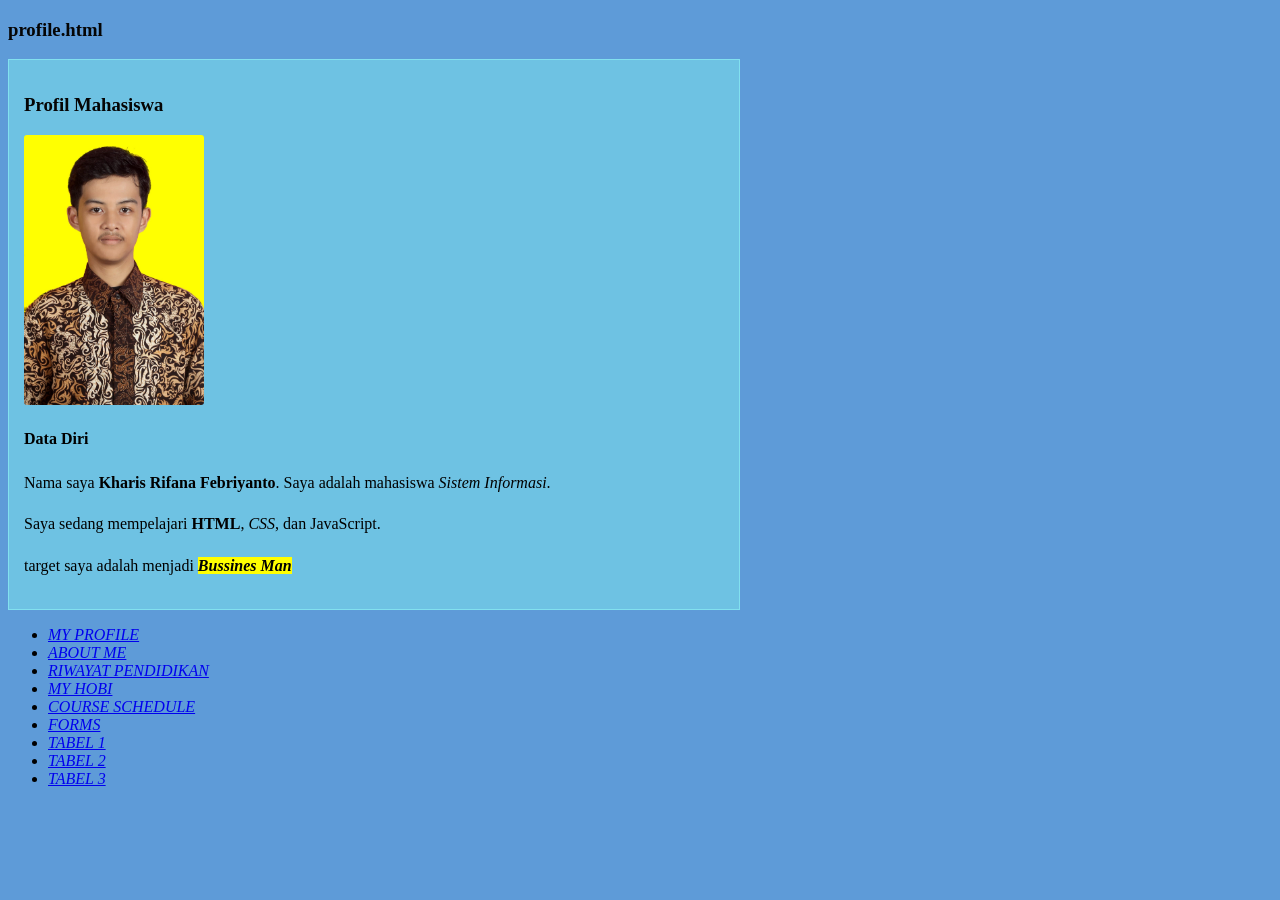
<file: index.html>
<!DOCTYPE html>
<html lang="id">
<head>
    <meta charset="UTF-8">
    <title>Profil Mahasiswa</title>

    <link rel="stylesheet" href="style.css">
</head>
<body>

    <h3>profile.html</h3>

    <div class="profil">
        <h3>Profil Mahasiswa</h3>

        <img src="foto.jpeg" alt="Foto Mahasiswa">

        <h4>Data Diri</h4>

        <p>
            Nama saya <b>Kharis Rifana Febriyanto</b>.
            Saya adalah mahasiswa <i>Sistem Informasi</i>.
        </p>

        <p>
            Saya sedang mempelajari <b>HTML</b>,
            <i>CSS</i>, dan JavaScript.
        </p>
        <p>target saya adalah menjadi <i><mark><b>Bussines Man</b></mark></p>
    </div>
    <div>
        <ul>
            <li><a href="index.html">MY PROFILE</a></li>
            <li><a href="aboutme.html"> ABOUT ME</a></li>
            <li><a href="educations.html"> RIWAYAT PENDIDIKAN</a></li>
            <li><a href="hobbies.html">MY HOBI</a></li>
            <li><a href="course-schedule.html"> COURSE SCHEDULE</a></li>
            <li><a href="forms.html">FORMS</a></li>
            <li><a href="table1.html">TABEL 1</a></li>
            <li><a href="table2.html">TABEL 2</a></li>
            <li><a href="table3.html">TABEL 3</a></li>
        </ul>
    </div>

</body>
</html>
</file>
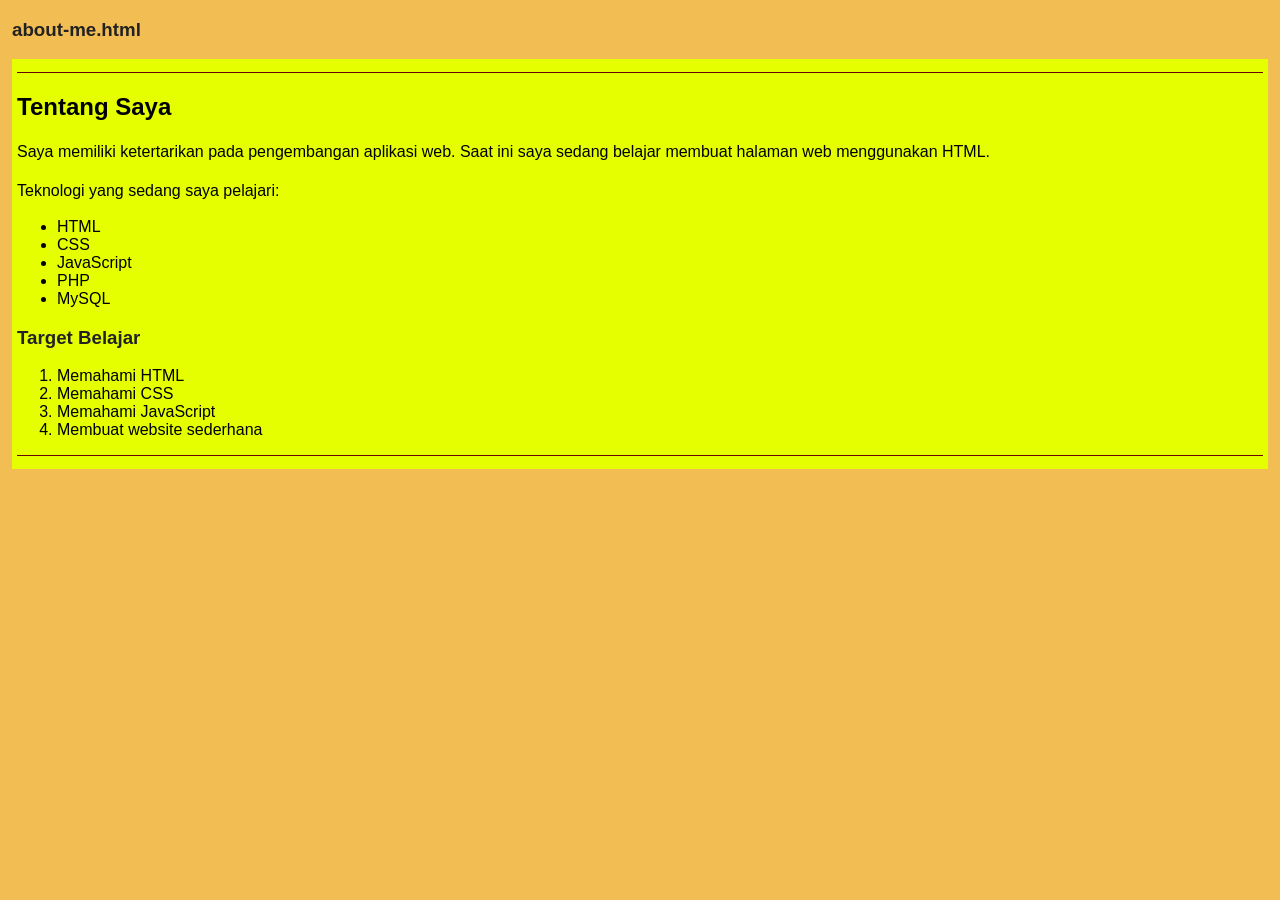
<file: aboutme.html>
<!DOCTYPE html>
<html lang="id">
<head>
    <meta charset="UTF-8">
    <meta name="viewport" content="width=device-width, initial-scale=1.0">
    <title>Tentang Saya</title>

    <link rel="stylesheet" href="aboutme.css">
</head>
<body>

    <h3>about-me.html</h3>

    <div class="konten">
        <hr>

        <h2>Tentang Saya</h2>

        <p>
            Saya memiliki ketertarikan pada pengembangan aplikasi web.
            Saat ini saya sedang belajar membuat halaman web menggunakan HTML.
        </p>

        <p>Teknologi yang sedang saya pelajari:</p>

        <ul>
            <li>HTML</li>
            <li>CSS</li>
            <li>JavaScript</li>
            <li>PHP</li>
            <li>MySQL</li>
        </ul>

        <h3>Target Belajar</h3>

        <ol>
            <li>Memahami HTML</li>
            <li>Memahami CSS</li>
            <li>Memahami JavaScript</li>
            <li>Membuat website sederhana</li>
        </ol>

        <hr>
    </div>

</body>
</html>
</file>
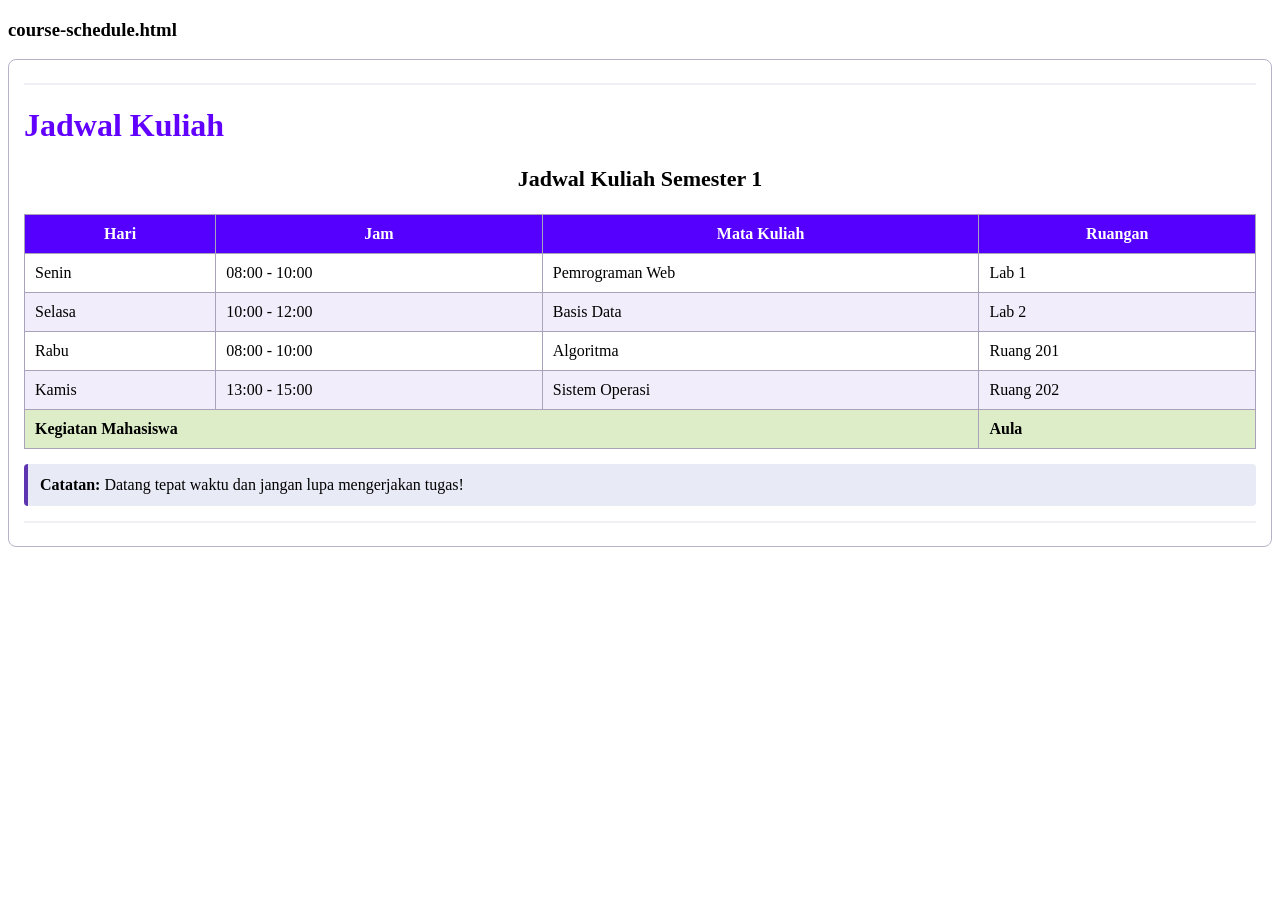
<file: course-schedule.html>
<!DOCTYPE html>
<html lang="id">
<head>
    <meta charset="UTF-8">
    <meta name="viewport" content="width=device-width, initial-scale=1.0">
    <title>Jadwal Kuliah</title>

    <link rel="stylesheet" href="course-schedule.css">
</head>
<body>

    <h3 class="nama-file">course-schedule.html</h3>

    <div class="container">

        <hr>

        <h1>Jadwal Kuliah</h1>

        <p class="deskripsi">
            Jadwal Kuliah Semester 1
        </p>

        <table>
            <thead>
                <tr>
                    <th>Hari</th>
                    <th>Jam</th>
                    <th>Mata Kuliah</th>
                    <th>Ruangan</th>
                </tr>
            </thead>

            <tbody>
                <tr>
                    <td>Senin</td>
                    <td>08:00 - 10:00</td>
                    <td>Pemrograman Web</td>
                    <td>Lab 1</td>
                </tr>

                <tr>
                    <td>Selasa</td>
                    <td>10:00 - 12:00</td>
                    <td>Basis Data</td>
                    <td>Lab 2</td>
                </tr>

                <tr>
                    <td>Rabu</td>
                    <td>08:00 - 10:00</td>
                    <td>Algoritma</td>
                    <td>Ruang 201</td>
                </tr>

                <tr>
                    <td>Kamis</td>
                    <td>13:00 - 15:00</td>
                    <td>Sistem Operasi</td>
                    <td>Ruang 202</td>
                </tr>

                <tr class="kegiatan">
                    <td colspan="3">
                        Kegiatan Mahasiswa
                    </td>
                    <td>Aula</td>
                </tr>
            </tbody>
        </table>

        <div class="catatan">
            <b>Catatan:</b>
            Datang tepat waktu dan jangan lupa mengerjakan tugas!
        </div>

        <hr>

    </div>

</body>
</html>
</file>
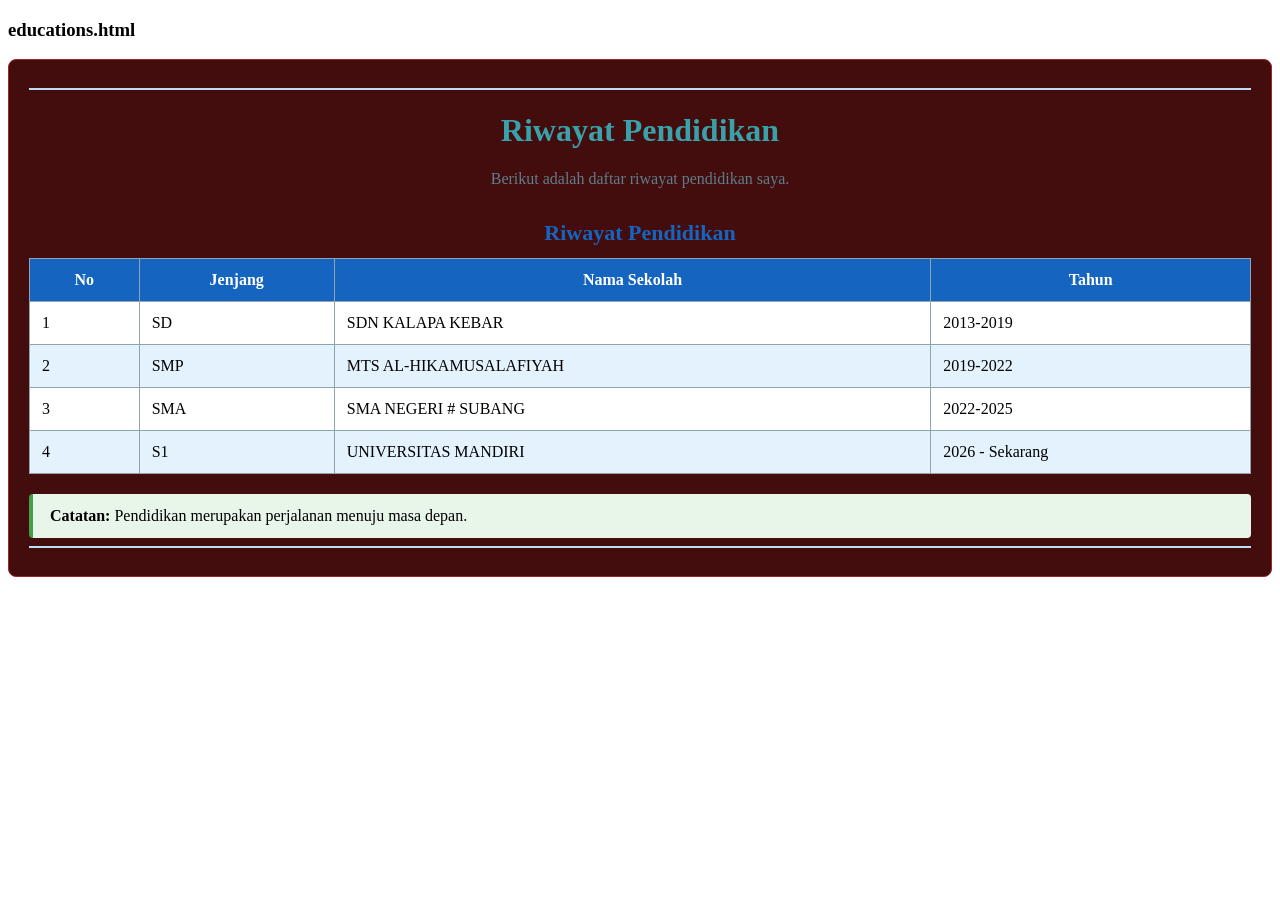
<file: educations.html>
<!DOCTYPE html>
<html lang="id">
<head>
    <meta charset="UTF-8">
    <meta name="viewport" content="width=device-width, initial-scale=1.0">
    <title>Riwayat Pendidikan</title>

    <link rel="stylesheet" href="educations.css">
</head>
<body>

    <h3 class="nama-file">educations.html</h3>

    <div class="container">

        <hr>

        <h1>Riwayat Pendidikan</h1>

        <p class="deskripsi">
            Berikut adalah daftar riwayat pendidikan saya.
        </p>

        <table>
            <caption>Riwayat Pendidikan</caption>

            <thead>
                <tr>
                    <th>No</th>
                    <th>Jenjang</th>
                    <th>Nama Sekolah</th>
                    <th>Tahun</th>
                </tr>
            </thead>

            <tbody>
                <tr>
                    <td>1</td>
                    <td>SD</td>
                    <td>SDN KALAPA KEBAR</td>
                    <td>2013-2019</td>
                </tr>

                <tr>
                    <td>2</td>
                    <td>SMP</td>
                    <td>MTS AL-HIKAMUSALAFIYAH</td>
                    <td>2019-2022</td>
                </tr>

                <tr>
                    <td>3</td>
                    <td>SMA</td>
                    <td>SMA NEGERI # SUBANG</td>
                    <td>2022-2025</td>
                </tr>

                <tr>
                    <td>4</td>
                    <td>S1</td>
                    <td>UNIVERSITAS MANDIRI</td>
                    <td>2026 - Sekarang</td>
                </tr>
            </tbody>
        </table>

        <div class="catatan">
            <p><b>Catatan:</b> Pendidikan merupakan perjalanan menuju masa depan.</p>
        </div>

        <hr>

    </div>

</body>
</html>
</file>
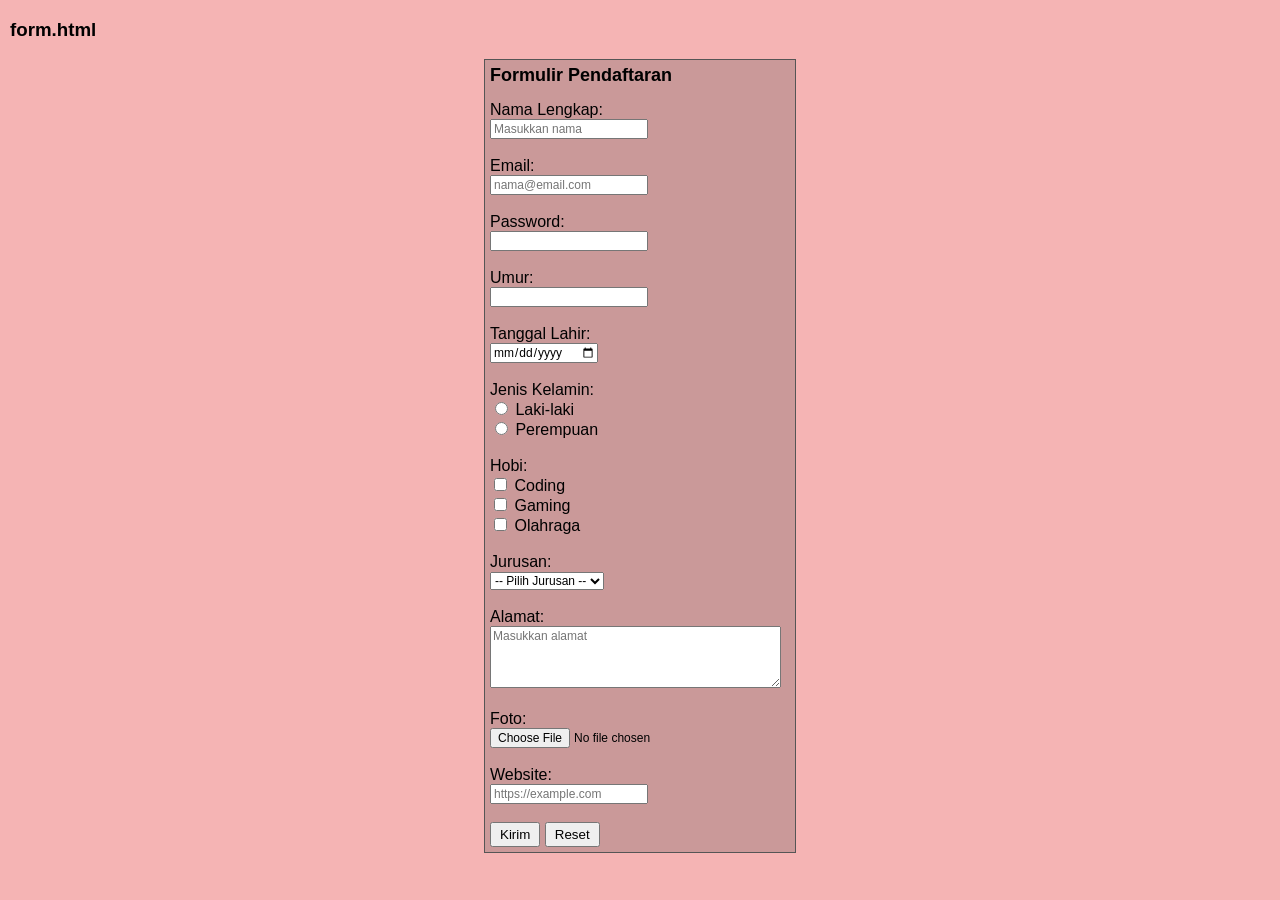
<file: forms.html>
<!DOCTYPE html>
<html lang="id">
<head>
    <meta charset="UTF-8">
    <meta name="viewport" content="width=device-width, initial-scale=1.0">
    <title>Formulir Pendaftaran</title>

    <link rel="stylesheet" href="forms.css">
</head>
<body>

    <h3>form.html</h3>

    <div class="container">
        <h2>Formulir Pendaftaran</h2>

        <form>
            <label>Nama Lengkap:</label><br>
            <input type="text" placeholder="Masukkan nama"><br><br>

            <label>Email:</label><br>
            <input type="email" placeholder="nama@email.com"><br><br>

            <label>Password:</label><br>
            <input type="password"><br><br>

            <label>Umur:</label><br>
            <input type="number"><br><br>

            <label>Tanggal Lahir:</label><br>
            <input type="date"><br><br>

            <label>Jenis Kelamin:</label><br>
            <input type="radio" name="gender" value="Laki-laki">
            Laki-laki<br>
            <input type="radio" name="gender" value="Perempuan">
            Perempuan<br><br>

            <label>Hobi:</label><br>
            <input type="checkbox" name="hobi" value="Coding"> Coding<br>
            <input type="checkbox" name="hobi" value="Gaming"> Gaming<br>
            <input type="checkbox" name="hobi" value="Olahraga"> Olahraga<br><br>

            <label>Jurusan:</label><br>
            <select>
                <option>-- Pilih Jurusan --</option>
                <option>Sistem Informasi</option>
                <option>Informatika</option>
                <option>Manajemen</option>
            </select><br><br>

            <label>Alamat:</label><br>
            <textarea rows="4" placeholder="Masukkan alamat"></textarea><br><br>

            <label>Foto:</label><br>
            <input type="file"><br><br>

            <label>Website:</label><br>
            <input type="url" placeholder="https://example.com"><br><br>

            <button type="submit">Kirim</button>
            <button type="reset">Reset</button>
        </form>
    </div>

</body>
</html>
</file>
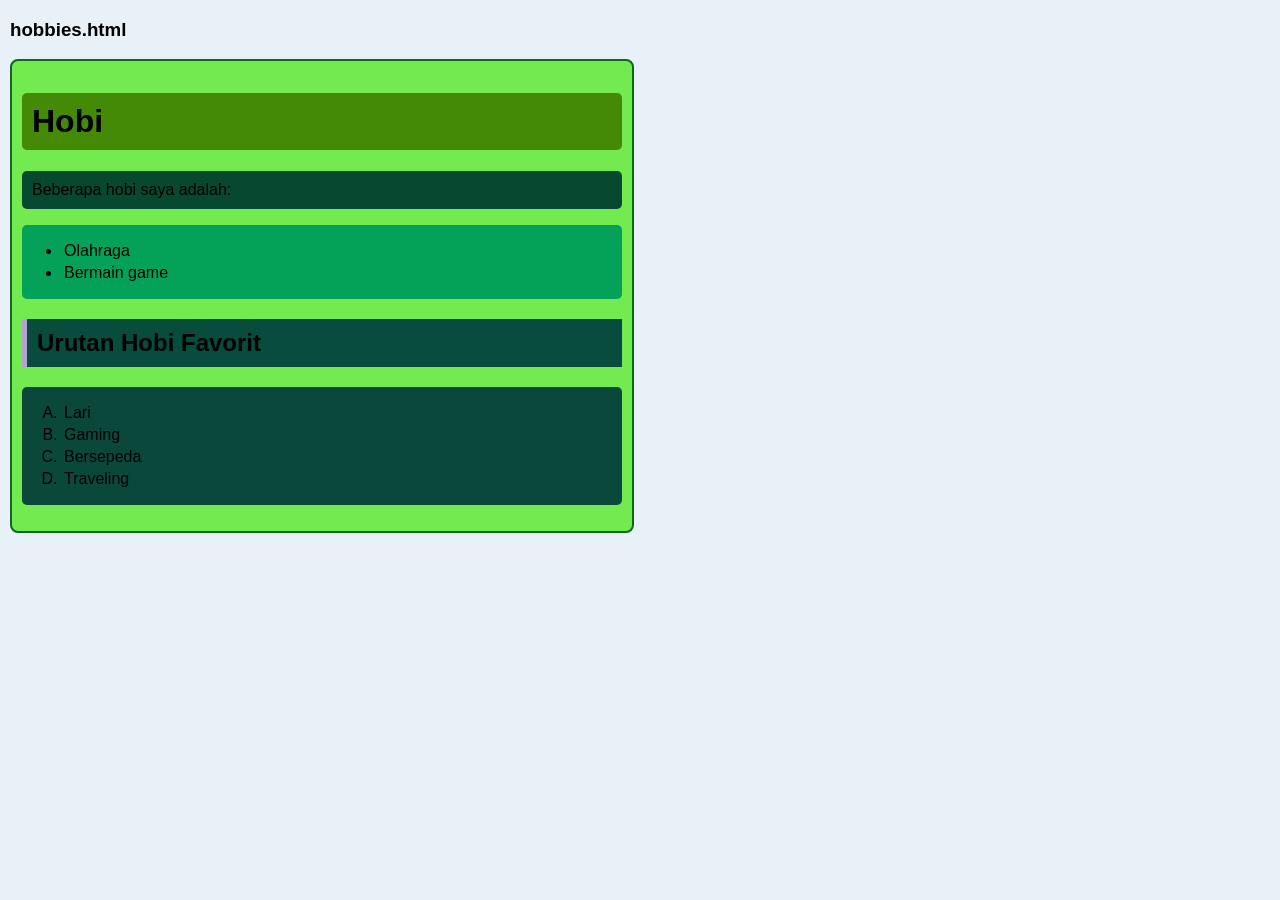
<file: hobbies.html>
<!DOCTYPE html>
<html lang="id">
<head>
    <meta charset="UTF-8">
    <meta name="viewport" content="width=device-width, initial-scale=1.0">
    <title>Hobi Saya</title>

    <link rel="stylesheet" href="hobbies.css">
</head>
<body>

    <h3 class="nama-file">hobbies.html</h3>

    <div class="container">

        <h1>Hobi</h1>

        <p>Beberapa hobi saya adalah:</p>

        <ul>
            <li>Olahraga</li>
            <li>Bermain game</li>
        </ul>

        <h2>Urutan Hobi Favorit</h2>

        <ol type="A">
            <li>Lari</li>
            <li>Gaming</li>
            <li>Bersepeda</li>
            <li>Traveling</li>
        </ol>

    </div>

</body>
</html>
</file>
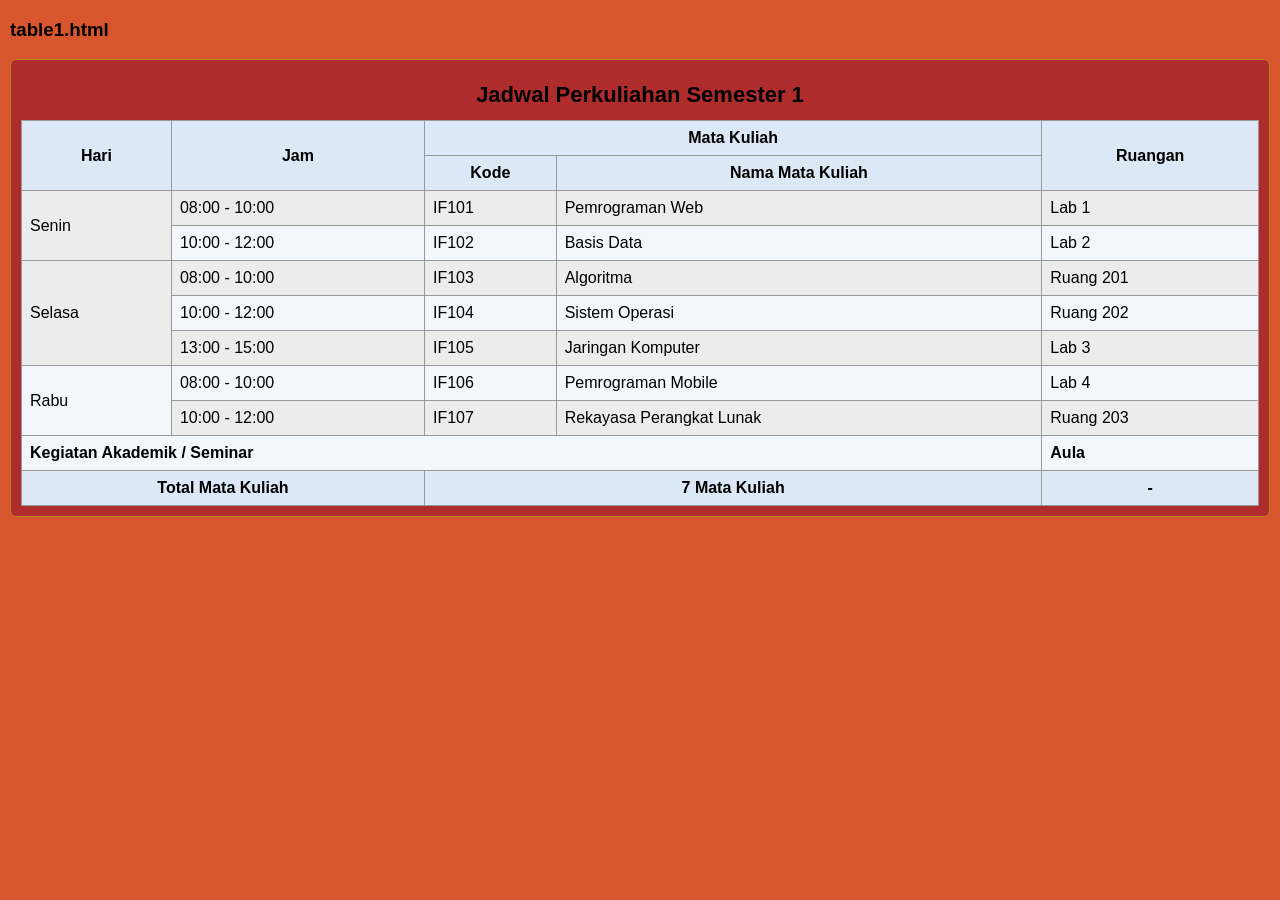
<file: table1.html>
<!DOCTYPE html>
<html lang="id">
<head>
    <meta charset="UTF-8">
    <meta name="viewport" content="width=device-width, initial-scale=1.0">
    <title>Jadwal Perkuliahan</title>

    <link rel="stylesheet" href="table1.css">
</head>
<body>

    <h3>table1.html</h3>

    <div class="container">

        <table>
            <caption>Jadwal Perkuliahan Semester 1</caption>

            <thead>
                <tr>
                    <th rowspan="2">Hari</th>
                    <th rowspan="2">Jam</th>
                    <th colspan="2">Mata Kuliah</th>
                    <th rowspan="2">Ruangan</th>
                </tr>
                <tr>
                    <th>Kode</th>
                    <th>Nama Mata Kuliah</th>
                </tr>
            </thead>

            <tbody>
                <tr>
                    <td rowspan="2">Senin</td>
                    <td>08:00 - 10:00</td>
                    <td>IF101</td>
                    <td>Pemrograman Web</td>
                    <td>Lab 1</td>
                </tr>
                <tr>
                    <td>10:00 - 12:00</td>
                    <td>IF102</td>
                    <td>Basis Data</td>
                    <td>Lab 2</td>
                </tr>

                <tr>
                    <td rowspan="3">Selasa</td>
                    <td>08:00 - 10:00</td>
                    <td>IF103</td>
                    <td>Algoritma</td>
                    <td>Ruang 201</td>
                </tr>
                <tr>
                    <td>10:00 - 12:00</td>
                    <td>IF104</td>
                    <td>Sistem Operasi</td>
                    <td>Ruang 202</td>
                </tr>
                <tr>
                    <td>13:00 - 15:00</td>
                    <td>IF105</td>
                    <td>Jaringan Komputer</td>
                    <td>Lab 3</td>
                </tr>

                <tr>
                    <td rowspan="2">Rabu</td>
                    <td>08:00 - 10:00</td>
                    <td>IF106</td>
                    <td>Pemrograman Mobile</td>
                    <td>Lab 4</td>
                </tr>
                <tr>
                    <td>10:00 - 12:00</td>
                    <td>IF107</td>
                    <td>Rekayasa Perangkat Lunak</td>
                    <td>Ruang 203</td>
                </tr>

                <tr class="kegiatan">
                    <td colspan="4">Kegiatan Akademik / Seminar</td>
                    <td>Aula</td>
                </tr>

                <tr class="total">
                    <td colspan="2">Total Mata Kuliah</td>
                    <td colspan="2">7 Mata Kuliah</td>
                    <td>-</td>
                </tr>
            </tbody>
        </table>

    </div>

</body>
</html>
</file>
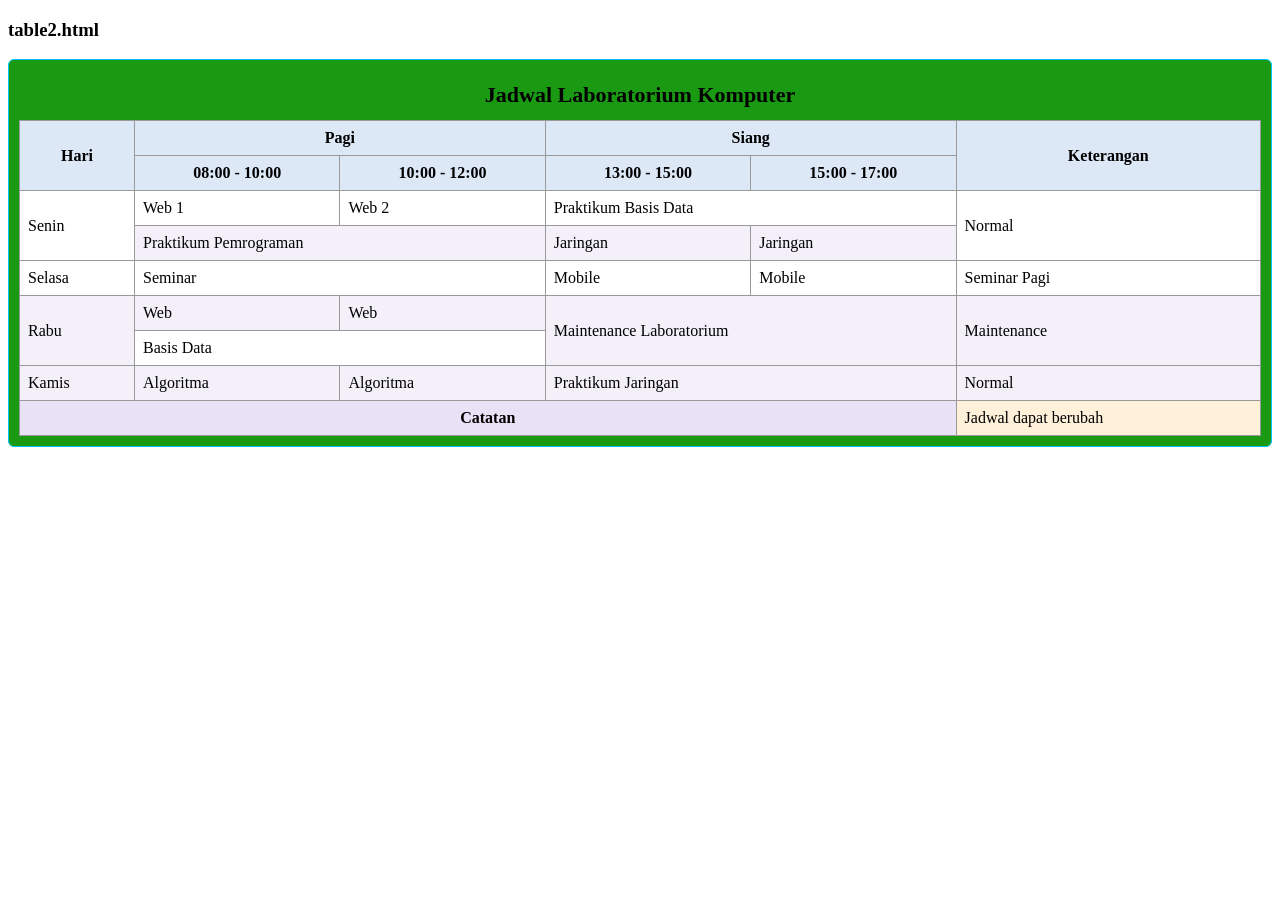
<file: table2.html>
<!DOCTYPE html>
<html lang="id">
<head>
    <meta charset="UTF-8">
    <meta name="viewport" content="width=device-width, initial-scale=1.0">
    <title>Jadwal Laboratorium</title>

    <link rel="stylesheet" href="table2.css">
</head>
<body>

    <h3>table2.html</h3>

    <div class="container">

        <table>
            <caption>Jadwal Laboratorium Komputer</caption>

            <thead>
                <tr>
                    <th rowspan="2">Hari</th>
                    <th colspan="2">Pagi</th>
                    <th colspan="2">Siang</th>
                    <th rowspan="2">Keterangan</th>
                </tr>
                <tr>
                    <th>08:00 - 10:00</th>
                    <th>10:00 - 12:00</th>
                    <th>13:00 - 15:00</th>
                    <th>15:00 - 17:00</th>
                </tr>
            </thead>

            <tbody>
                <tr>
                    <td rowspan="2">Senin</td>
                    <td>Web 1</td>
                    <td>Web 2</td>
                    <td colspan="2">Praktikum Basis Data</td>
                    <td rowspan="2">Normal</td>
                </tr>
                <tr>
                    <td colspan="2">Praktikum Pemrograman</td>
                    <td>Jaringan</td>
                    <td>Jaringan</td>
                </tr>

                <tr>
                    <td>Selasa</td>
                    <td colspan="2">Seminar</td>
                    <td>Mobile</td>
                    <td>Mobile</td>
                    <td>Seminar Pagi</td>
                </tr>

                <tr>
                    <td rowspan="2">Rabu</td>
                    <td>Web</td>
                    <td>Web</td>
                    <td colspan="2" rowspan="2">
                        Maintenance Laboratorium
                    </td>
                    <td rowspan="2">Maintenance</td>
                </tr>
                <tr>
                    <td colspan="2">Basis Data</td>
                </tr>

                <tr>
                    <td>Kamis</td>
                    <td>Algoritma</td>
                    <td>Algoritma</td>
                    <td colspan="2">Praktikum Jaringan</td>
                    <td>Normal</td>
                </tr>

                <tr class="catatan">
                    <th colspan="5">Catatan</th>
                    <td>Jadwal dapat berubah</td>
                </tr>
            </tbody>
        </table>

    </div>

</body>
</html>
</file>
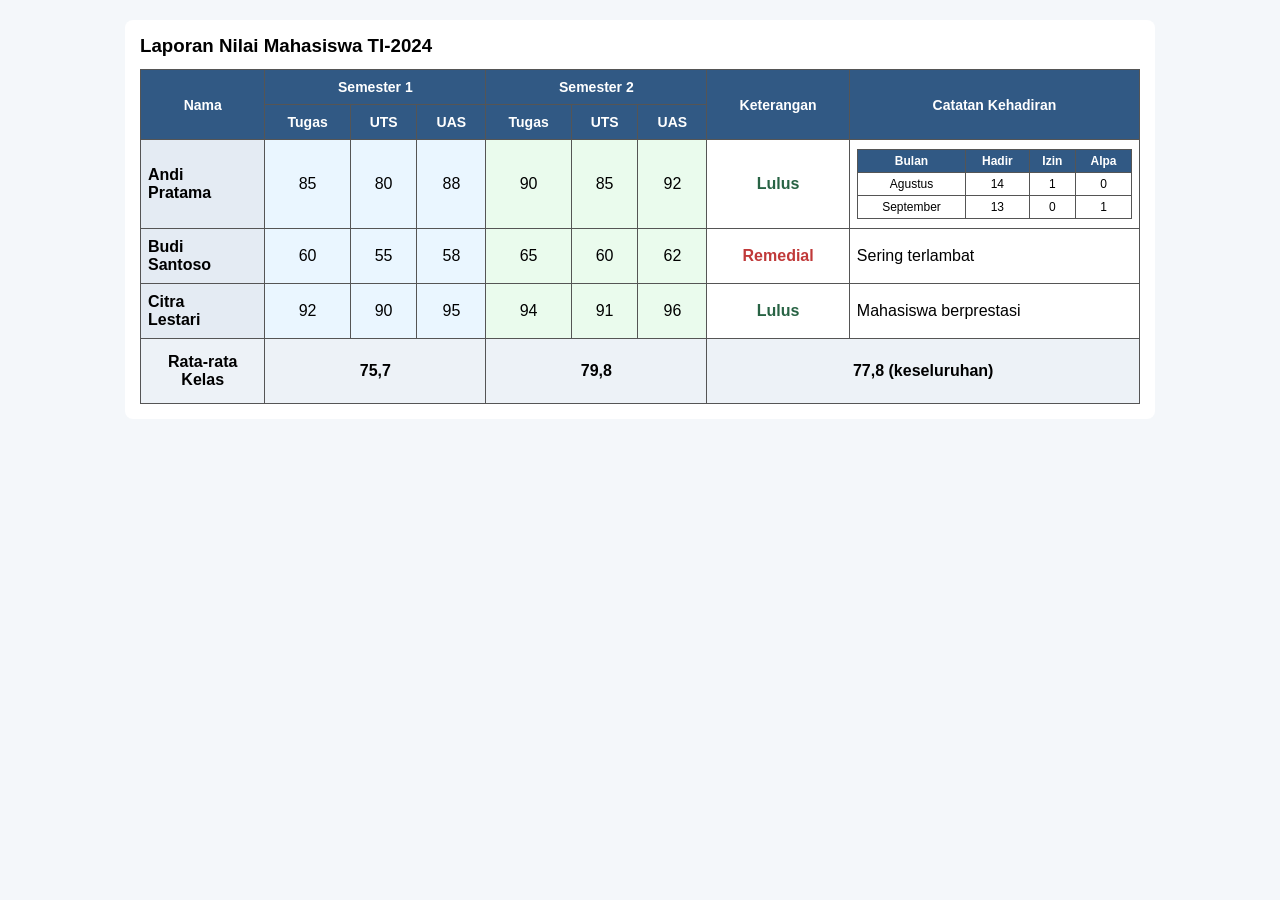
<file: table3.html>
<!DOCTYPE html>
<html lang="id">
<head>
    <meta charset="UTF-8">
    <meta name="viewport" content="width=device-width, initial-scale=1.0">
    <title>Laporan Nilai Mahasiswa</title>
    <link rel="stylesheet" href="table3.css">
</head>
<body>

    <div class="container">
        <h3>Laporan Nilai Mahasiswa TI-2024</h3>

        <table>
            <thead>
                <tr>
                    <th rowspan="2">Nama</th>
                    <th colspan="3">Semester 1</th>
                    <th colspan="3">Semester 2</th>
                    <th rowspan="2">Keterangan</th>
                    <th rowspan="2">Catatan Kehadiran</th>
                </tr>
                <tr>
                    <th>Tugas</th>
                    <th>UTS</th>
                    <th>UAS</th>
                    <th>Tugas</th>
                    <th>UTS</th>
                    <th>UAS</th>
                </tr>
            </thead>

            <tbody>
                <tr>
                    <td class="nama">Andi<br>Pratama</td>
                    <td class="semester1">85</td>
                    <td class="semester1">80</td>
                    <td class="semester1">88</td>
                    <td class="semester2">90</td>
                    <td class="semester2">85</td>
                    <td class="semester2">92</td>
                    <td class="lulus">Lulus</td>
                    <td>
                        <table class="kehadiran">
                            <tr>
                                <th>Bulan</th>
                                <th>Hadir</th>
                                <th>Izin</th>
                                <th>Alpa</th>
                            </tr>
                            <tr>
                                <td>Agustus</td>
                                <td>14</td>
                                <td>1</td>
                                <td>0</td>
                            </tr>
                            <tr>
                                <td>September</td>
                                <td>13</td>
                                <td>0</td>
                                <td>1</td>
                            </tr>
                        </table>
                    </td>
                </tr>

                <tr>
                    <td class="nama">Budi<br>Santoso</td>
                    <td class="semester1">60</td>
                    <td class="semester1">55</td>
                    <td class="semester1">58</td>
                    <td class="semester2">65</td>
                    <td class="semester2">60</td>
                    <td class="semester2">62</td>
                    <td class="remedial">Remedial</td>
                    <td class="catatan">Sering terlambat</td>
                </tr>

                <tr>
                    <td class="nama">Citra<br>Lestari</td>
                    <td class="semester1">92</td>
                    <td class="semester1">90</td>
                    <td class="semester1">95</td>
                    <td class="semester2">94</td>
                    <td class="semester2">91</td>
                    <td class="semester2">96</td>
                    <td class="lulus">Lulus</td>
                    <td class="catatan">Mahasiswa berprestasi</td>
                </tr>

                <tr class="rata-rata">
                    <td>Rata-rata<br>Kelas</td>
                    <td colspan="3">75,7</td>
                    <td colspan="3">79,8</td>
                    <td colspan="2">77,8 (keseluruhan)</td>
                </tr>
            </tbody>
        </table>
    </div>

</body>
</html>
</file>
<file: style.css>
body {
    font-family: 'Times New Roman', Times, serif, sans-serif;
    background-color: #5e9bd8;
    margin: 8px;
}

h3 {
    color: #050505;
}

.profil {
    background-color: rgb(110, 194, 227);
    border: 1px solid #82e1ef;
    padding: 15px;
    max-width: 700px;
}

img {
    width: 180px;
    height: auto;
    border-radius: 3px;
}

p {
    line-height: 1.6;
}
</file>
<file: aboutme.css>
body {
    font-family: Arial, sans-serif;
    background-color: #f2bd52;
    margin: 12px;
}

h3 {
    color: #222;
}

.konten {
    background-color: rgb(229, 255, 0);
    padding: 5px;
}

hr {
    border: 0;
    border-top: 1px solid #670505;
}

p {
    line-height: 1.4;
}
</file>
<file: course-schedule.css>
```css
body {
    font-family: Arial, sans-serif;
    background-color: #f3f0fa;
    margin: 10px 20px;
    color: #292b3a;
}

.nama-file {
    color: #000000;
}

.container {
    background-color: white;
    border: 1px solid #b8b2c8;
    padding: 15px;
    border-radius: 8px;
}

h1 {
    color: #6200ff;
    font-size: 32px;
}

.deskripsi {
    text-align: center;
    font-size: 22px;
    color: #000000;
    font-weight: bold;
}

hr {
    border: none;
    border-top: 2px solid #f1eef5;
}

table {
    width: 100%;
    border-collapse: collapse;
    margin: 15px 0;
}

th, td {
    border: 1px solid #aaa1bb;
    padding: 10px;
}

th {
    background-color: #5500ff;
    color: white;
    text-align: center;
}

td {
    text-align: left;
}

tbody tr:nth-child(even) {
    background-color: #f1edfa;
}

tbody tr:hover {
    background-color: #e0d7f5;
}

.kegiatan {
    background-color: #dcedc8 !important;
    font-weight: bold;
}

.catatan {
    background-color: #e8eaf6;
    border-left: 4px solid #5e35b1;
    padding: 12px;
    margin: 15px 0;
    border-radius: 4px;
}
```
</file>
<file: educations.css>
```css
body {
    font-family: Arial, sans-serif;
    background-color: #3f85db;
    margin: 10px;
    color: #020202;
}

.nama-file {
    color: #000000;
}

.container {
    background-color: rgb(67, 13, 13);
    border: 1px solid #9c2727;
    padding: 20px;
    border-radius: 8px;
}

h1 {
    color: #39a1a9;
    text-align: center;
    font-size: 32px;
}

.deskripsi {
    text-align: center;
    color: #607d8b;
}

hr {
    border: none;
    border-top: 2px solid #bbdefb;
}

table {
    width: 100%;
    border-collapse: collapse;
    margin-top: 20px;
    background-color: white;
}

caption {
    font-size: 22px;
    font-weight: bold;
    color: #1565c0;
    padding: 12px;
}

th, td {
    border: 1px solid #90a4ae;
    padding: 12px;
    text-align: left;
}

th {
    background-color: #1565c0;
    color: white;
    text-align: center;
}

tbody tr:nth-child(even) {
    background-color: #e3f2fd;
}

tbody tr:hover {
    background-color: #bbdefb;
}

.catatan {
    background-color: #e8f5e9;
    border-left: 4px solid #43a047;
    padding: 8px 12px;
    margin-top: 20px;
    border-radius: 4px;
}

.catatan p {
    margin: 5px;
}
```
</file>
<file: forms.css>
body {
    font-family: Arial, sans-serif;
    background-color: #f5b4b4;
    color: black;
    margin: 10px;
}

.container {
    background-color: rgb(202, 153, 153);
    border: 1px solid #555;
    padding: 5px;
    width: 300px;
    margin: auto;
}

h2 {
    font-size: 18px;
    margin-top: 0;
}

input, select, textarea {
    font-family: Arial, sans-serif;
    font-size: 12px;
}

textarea {
    width: 95%;
}

button {
    padding: 3px 8px;
    cursor: pointer;
}
</file>
<file: hobbies.css>
body {
    font-family: Arial, sans-serif;
    background-color: #e8f1f8;
    margin: 10px;
    color: black;
}

.nama-file {
    color: black;
}

.container {
    background-color: #73ea4f;
    border: 2px solid #0c691b;
    border-radius: 8px;
    padding: 10px;
    max-width: 600px;
}

h1 {
    background-color: #448a07;
    padding: 10px;
    border-radius: 5px;
    color: black;
}

p {
    background-color: #074830;
    padding: 10px;
    border-radius: 5px;
    color: black;
}

ul {
    background-color: #04a258;
    padding: 15px 15px 15px 40px;
    border-radius: 5px;
    color: black;
}

h2 {
    background-color: #074c3c;
    padding: 10px;
    border-left: 5px solid #b5a2d5;
    color: black;
}

ol {
    background-color: #0a483c;
    padding: 15px 15px 15px 40px;
    border-radius: 5px;
    color: black;
}

li {
    padding: 2px;
    color: black;
}
</file>
<file: table1.css>
body {
    font-family: Arial, sans-serif;
    background-color: #d8562e;
    color: black;
    margin: 10px;
}

h3 {
    color: black;
}

.container {
    background-color: rgb(175, 44, 44);
    border: 1px solid #ba8117;
    padding: 10px;
    border-radius: 6px;
    overflow-x: auto;
}

table {
    width: 100%;
    border-collapse: collapse;
    background-color: rgb(236, 236, 236);
}

caption {
    font-size: 22px;
    font-weight: bold;
    padding: 12px;
    color: black;
}

th, td {
    border: 1px solid #999;
    padding: 8px;
    color: black;
}

th {
    background-color: #dce8f5;
    text-align: center;
}

tbody tr:nth-child(even) {
    background-color: #f3f6fa;
}

tbody tr:hover {
    background-color: #e4edf7;
}

.kegiatan {
    background-color: #e9e1f5;
    font-weight: bold;
}

.total {
    background-color: #dce8f5;
    font-weight: bold;
    text-align: center;
}

.total td {
    text-align: center;
}
</file>
<file: table2.css>
```css
body {
    font-family: Arial, sans-serif;
    background-color: #f1f4f8;
    color: black;
    margin: 10px;
}

h3 {
    color: black;
}

.container {
    background-color: rgb(26, 153, 19);
    border: 1px solid #00c3ff;
    padding: 10px;
    border-radius: 6px;
    overflow-x: auto;
}

table {
    width: 100%;
    border-collapse: collapse;
    background-color: rgb(0, 204, 255);
}

caption {
    font-size: 22px;
    font-weight: bold;
    padding: 12px;
    color: black;
}

th, td {
    border: 1px solid #999;
    padding: 8px;
    color: black;
}

th {
    background-color: #dce8f5;
    text-align: center;
}

td {
    background-color: white;
}

tbody tr:nth-child(even) td {
    background-color: #f3f0fa;
}

tbody tr:hover td {
    background-color: #e4edf7;
}

.catatan th {
    background-color: #e9e1f5;
}

.catatan td {
    background-color: #fff0d9;
}
```
</file>
<file: table3.css>
```css
* {
    box-sizing: border-box;
}

body {
    font-family: Arial, sans-serif;
    background-color: #f4f7fa;
    color: black;
    margin: 20px;
}

.container {
    max-width: 1000px;
    margin: auto;
    background-color: white;
    padding: 15px;
    border-radius: 8px;
}

h3 {
    margin: 0 0 12px;
    color: black;
}

table {
    width: 100%;
    border-collapse: collapse;
}

th, td {
    border: 1px solid #555;
    padding: 9px 7px;
    text-align: center;
    color: black;
}

thead th {
    background-color: #315984;
    color: white;
    font-size: 14px;
}

.nama {
    background-color: #e4ebf3;
    text-align: left;
    font-weight: bold;
}

.semester1 {
    background-color: #eaf6ff;
}

.semester2 {
    background-color: #eafbed;
}

.lulus {
    color: #286344;
    font-weight: bold;
}

.remedial {
    color: #c03939;
    font-weight: bold;
}

.catatan {
    text-align: left;
}

.kehadiran {
    width: 100%;
    font-size: 12px;
    margin: 0;
}

.kehadiran th {
    background-color: #315984;
    color: white;
    padding: 4px;
}

.kehadiran td {
    padding: 4px;
}

.rata-rata td {
    background-color: #edf2f7;
    font-weight: bold;
    padding: 14px 5px;
}

@media (max-width: 700px) {
    .container {
        overflow-x: auto;
    }

    table {
        min-width: 700px;
    }
}
```
</file>
